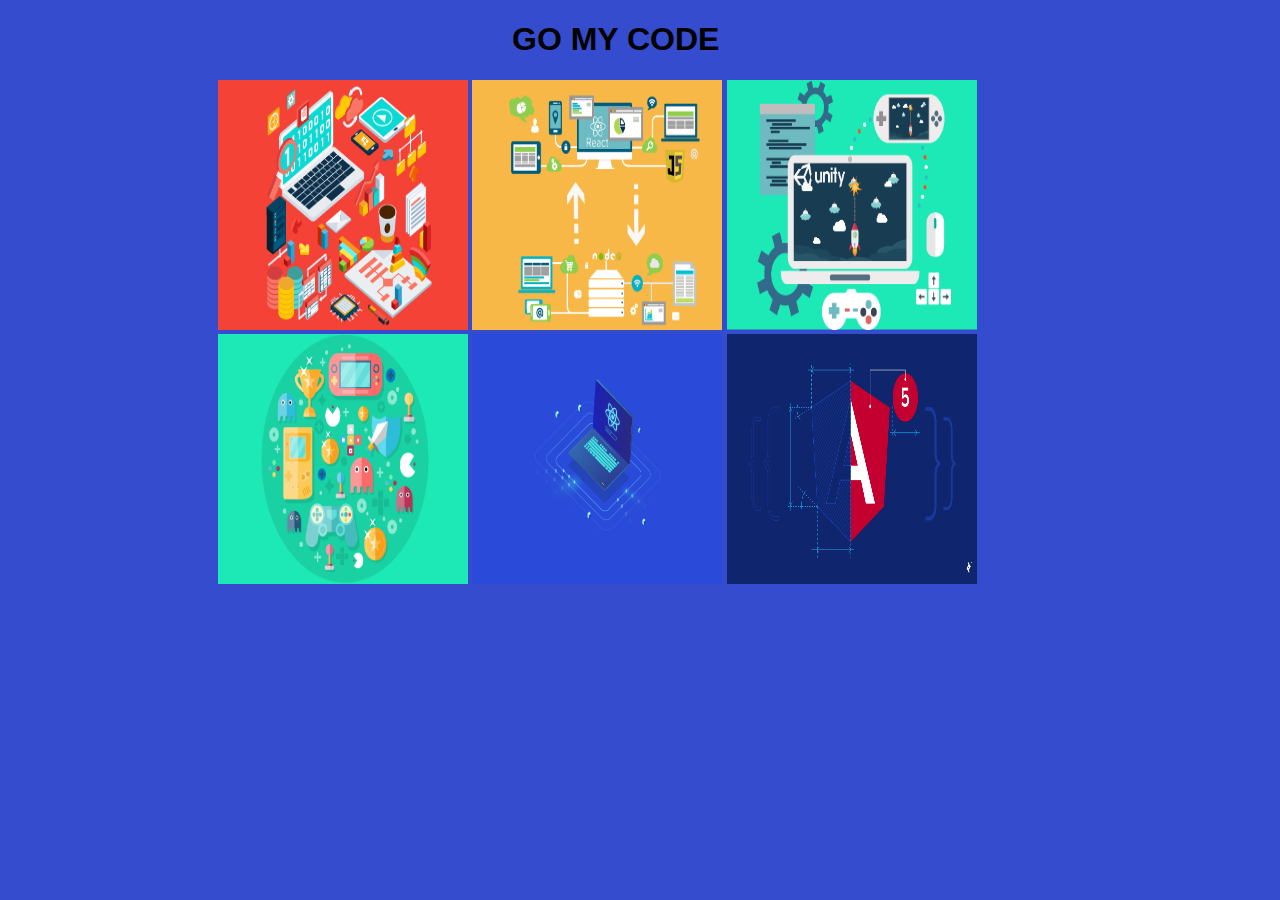
<file: check 5/index.html>
<!DOCTYPE html>
<html lang="en">

<head>
    <meta charset="UTF-8">
    <meta name="viewport" content="width=device-width, initial-scale=1.0">
    <meta http-equiv="X-UA-Compatible" content="ie=edge">
    <link rel="stylesheet" href="main.css">
    <script src="https://ajax.googleapis.com/ajax/libs/jquery/3.1.0/jquery.min.js"></script>
    <title>Document</title>
</head>

<body>
    <h1>GO MY CODE</h1>

    <div class="position">
        <div class="ligne">
        <img id="main" src="1.png" width="250" height="250" title="View More">
        <div id="child" class="deco">AI</div>
    </div>
        <div class="ligne">
        <img id="main1" src="2.png" width="250" height="250" title="View More">
        <div id="child1"  class="deco">Full Stuck JS</div>
    </div>
    <div class="ligne">
        <img id="main2" src="3.png" width="250" height="250" title="View More">
        <div id="child2"  class="deco">Game I</div>
        </div>
        <br>
        <div class="ligne">
            <img id="main3" src="4.png" width="250" height="250" title="View More">
            <div id="child3"  class="deco">Game II</div>
        </div>
        <div class="ligne"> 
        <img id="main4" src="5.png" width="250" height="250" title="View More">
        <div id="child4"  class="deco">Getting Started With React</div>
    </div>   
    <div class="ligne">  
        <img  id="main5" src="6.png" width="250" height="250" title="View More">
        <div id="child5"  class="deco">Introduction To Angular Rest</div>
    </div>     
    </div>
</body>
<script src="main.js"></script>

</html>
</file>
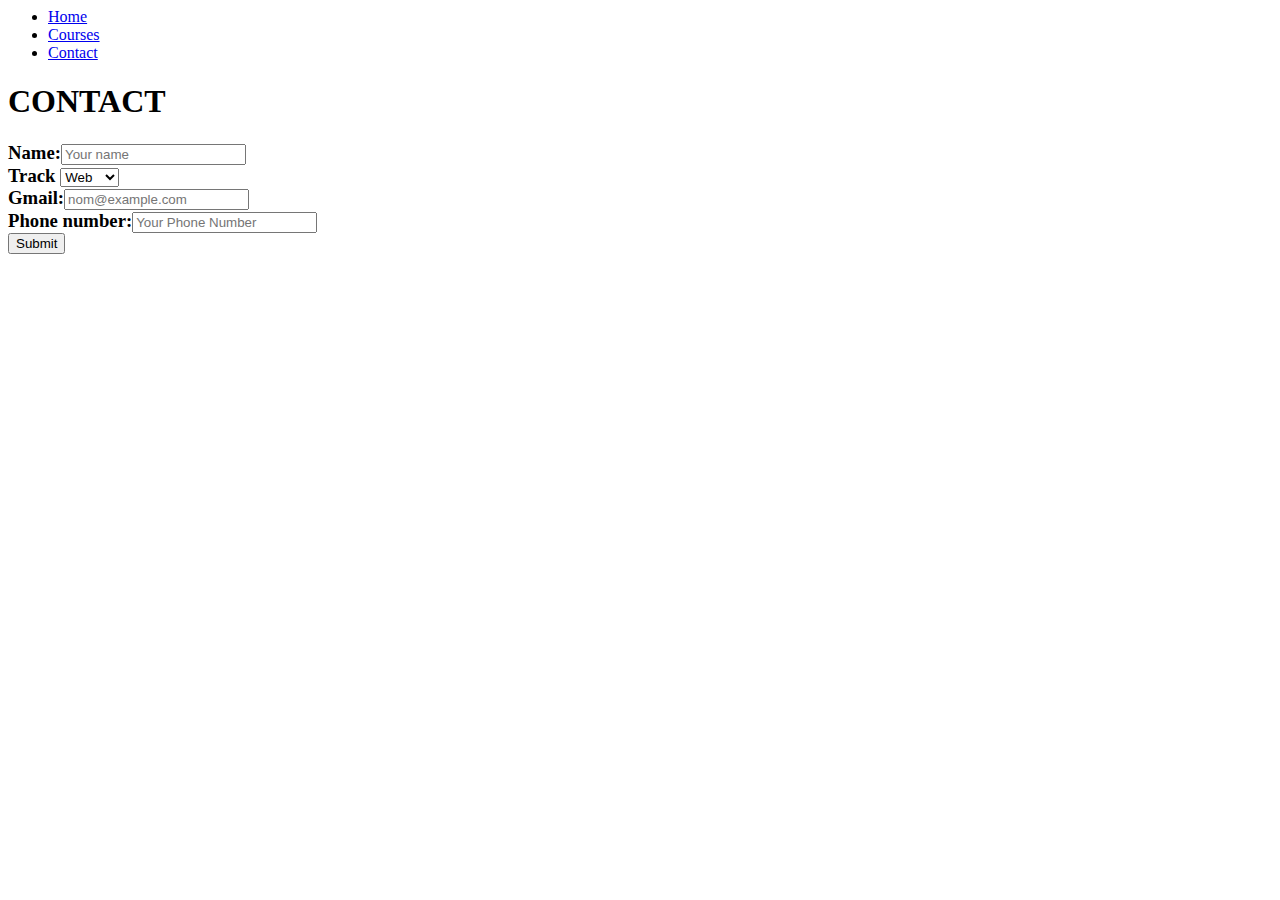
<file: contact.html>
<html>
<head><title>checkpoint 1</title></head>
<body>
    <ul>
        <li>
           <a href="home.html">Home</a>
        </li>
        <li><a href="courses.html">Courses</a>
        </li>
        <li><a href="contact.html">Contact</a>
        </li>
    </ul>
<h1><b> CONTACT</b></h1>
<h3>
    <label>
        Name:</label><input type="text" placeholder="Your name">
        <br>
    <form>
       <label> Track</label>
        <select>
            <option>Web</option>
            <option>IA</option>
            <option>Game</option>
        </select>
        <br>
        <label>
            Gmail:</label><input type="text" placeholder="nom@example.com">
            <br>
        <label>
            Phone number:</label><input type="text" placeholder="Your Phone Number">
            <br>
            <input type="submit" value="Submit">
    </form>
</h3>
</body>

</html>
</file>
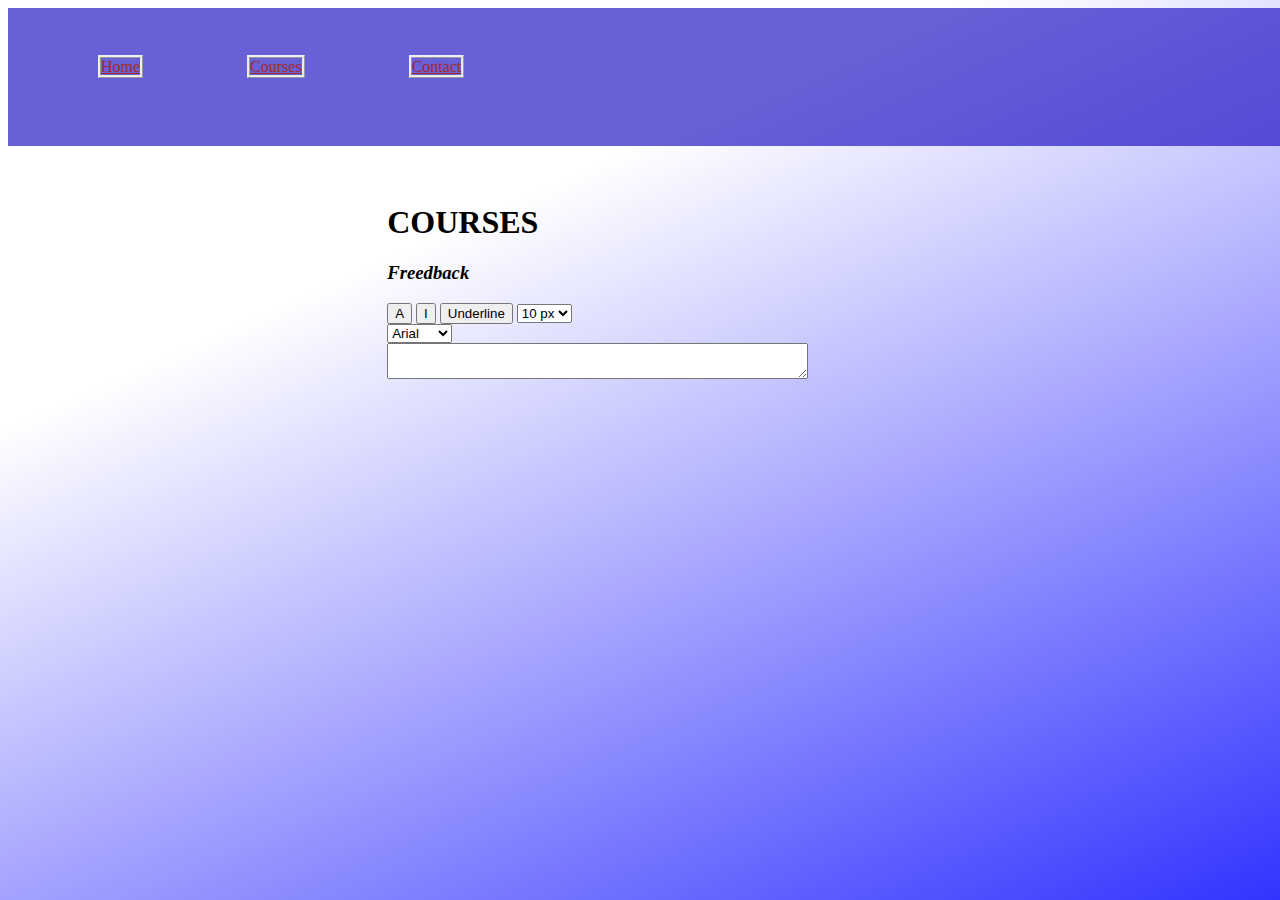
<file: courses.html>
<html>
    <head><title>courses</title>
        <link rel="stylesheet" href="style.1.css">
        <link rel="icon" href="https://encrypted-tbn0.gstatic.com/images?q=tbn:ANd9GcRBnRR5vsQGHplEZXeYhhhwE1nqb8rkSjF9LXtCrFojoqQUVyMQRQ">
        <link href="https://fonts.googleapis.com/css?family=Ubuntu&display=swap" rel="stylesheet">
        <link href="https://fonts.googleapis.com/css?family=Kalam&display=swap" rel="stylesheet">
    </head>
    <body>
            <ul class="divhead">
                    <li>
                       <a href="home.html">Home</a>
                    </li>
                    <li><a href="courses.html">Courses</a>
                    </li>
                    <li><a href="contact.html">Contact</a>
                    </li>
                </ul>
                <div>
        <h1  id="green"><b> COURSES</b></h1>
        <h3><b><i>Freedback</i></b></h3>
<form>
        <input  onclick="gras(event)"  type="submit" value="A">
        <input   onclick="italic(event)" type="submit" value="I">
        <input   onclick=" Changecolor(event)" type="submit" value="Underline">
        <select id="selection" onchange="size1()"> 
                <option value="10px">10 px</option>
                <option value="20px">20 px</option>  
                <option value="30px">30 px</option>
            </select>
            <select id="selection2" onchange="text()">
                    <option value="arial">Arial</option>
                    <option value="Ubuntu">Ubuntu</option>
                    <option value="Kalam">kalam</option>
                </select>
                <br>
       <textarea  id="textarea" cols="50" row="200"></textarea> 
</form>
</div>
    </body>
    <script src="main.js"></script>
</html>
</file>
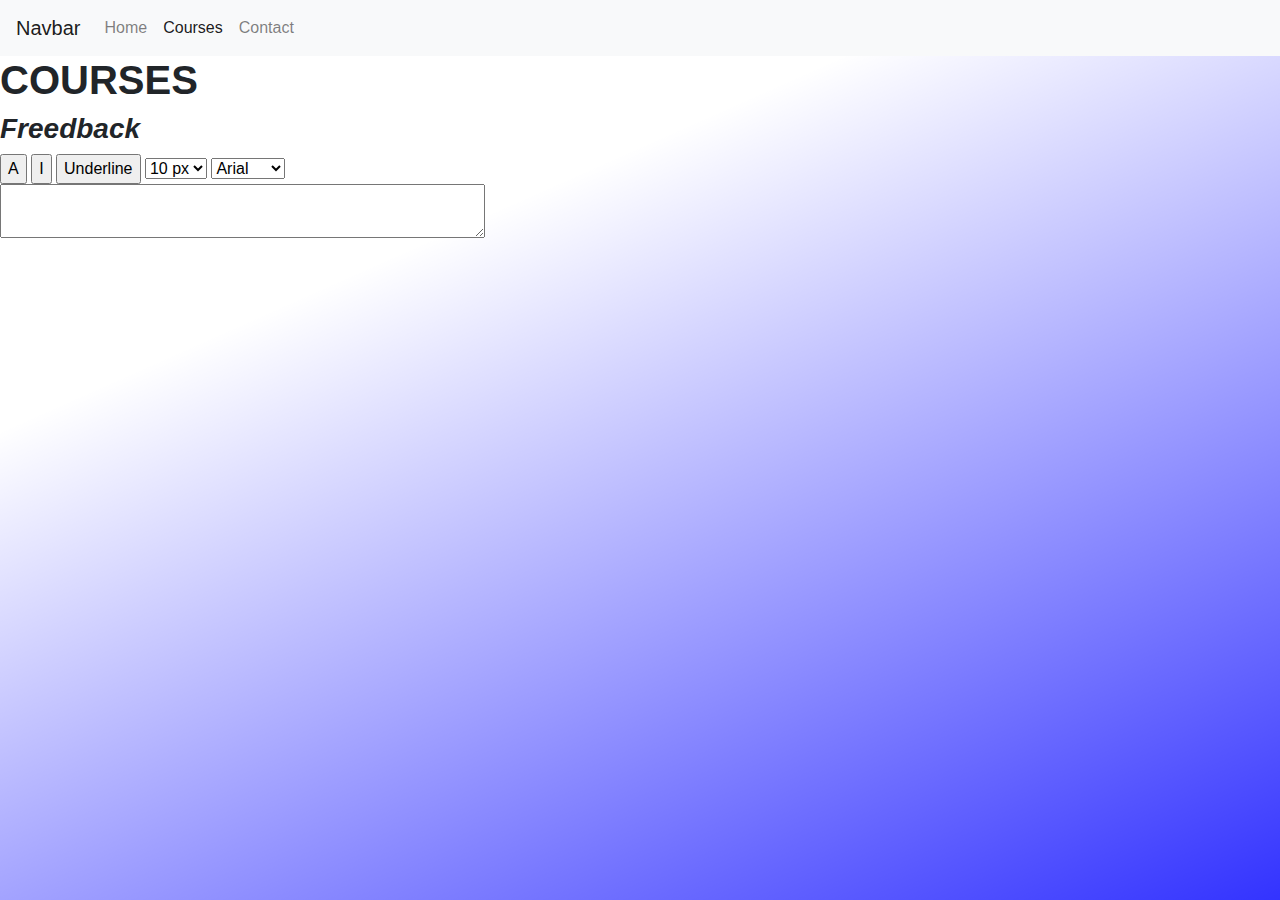
<file: check 6/courses.html>
<html>
    <head><title>courses</title>
        <link rel="stylesheet" href="style.1.css">
        <link rel="icon" href="https://encrypted-tbn0.gstatic.com/images?q=tbn:ANd9GcRBnRR5vsQGHplEZXeYhhhwE1nqb8rkSjF9LXtCrFojoqQUVyMQRQ">
        <link href="https://fonts.googleapis.com/css?family=Ubuntu&display=swap" rel="stylesheet">
        <link href="https://fonts.googleapis.com/css?family=Kalam&display=swap" rel="stylesheet">
        <link rel="icon" href="https://encrypted-tbn0.gstatic.com/images?q=tbn:ANd9GcRBnRR5vsQGHplEZXeYhhhwE1nqb8rkSjF9LXtCrFojoqQUVyMQRQ">
        <link rel="stylesheet" href="https://maxcdn.bootstrapcdn.com/bootstrap/4.0.0/css/bootstrap.min.css" integrity="sha384-Gn5384xqQ1aoWXA+058RXPxPg6fy4IWvTNh0E263XmFcJlSAwiGgFAW/dAiS6JXm" crossorigin="anonymous">
        <script src="https://ajax.googleapis.com/ajax/libs/jquery/3.4.1/jquery.min.js"></script>
        <script src="https://maxcdn.bootstrapcdn.com/bootstrap/4.0.0/js/bootstrap.min.js" integrity="sha384-JZR6Spejh4U02d8jOt6vLEHfe/JQGiRRSQQxSfFWpi1MquVdAyjUar5+76PVCmYl" crossorigin="anonymous"></script>
    <body>
            <nav class="navbar navbar-expand-lg navbar-light bg-light">
                    <a class="navbar-brand" href="#">Navbar</a>
                    <button class="navbar-toggler" type="button" data-toggle="collapse" data-target="#navbarNav" aria-controls="navbarNav" aria-expanded="false" aria-label="Toggle navigation">
                      <span class="navbar-toggler-icon"></span>
                    </button>
                    <div class="collapse navbar-collapse" id="navbarNav">
                      <ul class="navbar-nav">
                        <li class="nav-item">
                          <a class="nav-link" href="home.html">Home <span class="sr-only">(current)</span></a>
                        </li>
                        <li class="nav-item active">
                          <a class="nav-link" href="courses.html">Courses</a>
                        </li>
                        <li class="nav-item">
                          <a class="nav-link" href="contact.html">Contact</a>
                        </li>
                      </ul>
                    </div>
                  </nav>
                  
                  
        <h1  id="green"><b> COURSES</b></h1>
        <h3><b><i>Freedback</i></b></h3>
<form>
        <input  onclick="gras(event)"  type="submit" value="A">
        <input   onclick="italic(event)" type="submit" value="I">
        <input   onclick=" Changecolor(event)" type="submit" value="Underline">
        <select id="selection" onchange="size1()"> 
                <option value="10px">10 px</option>
                <option value="20px">20 px</option>  
                <option value="30px">30 px</option>
            </select>
            <select id="selection2" onchange="text()">
                    <option value="arial">Arial</option>
                    <option value="Ubuntu">Ubuntu</option>
                    <option value="Kalam">kalam</option>
                </select>
                <br>
       <textarea  id="textarea" cols="50" row="200"></textarea> 
</form>
</div>
    </body>
    <script src="main.js"></script>
</html>
</file>
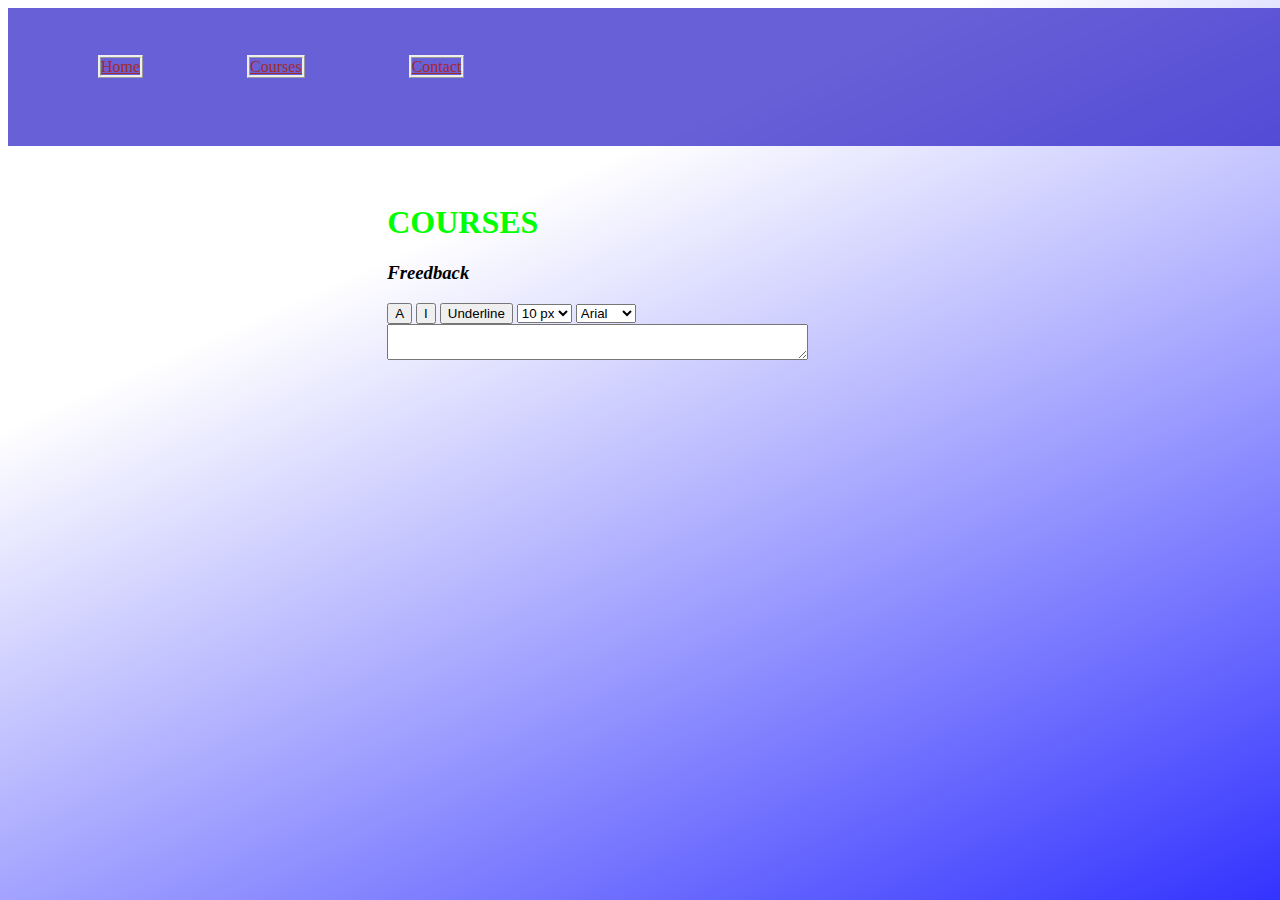
<file: checkpoint 2/courses.html>
<html>
    <head><title>courses</title>
        <link rel="stylesheet" href="style.1.css">
        <link rel="icon" href="https://encrypted-tbn0.gstatic.com/images?q=tbn:ANd9GcRBnRR5vsQGHplEZXeYhhhwE1nqb8rkSjF9LXtCrFojoqQUVyMQRQ">
</head>
    <body>
            <ul class="divhead">
                    <li>
                       <a href="home.html">Home</a>
                    </li>
                    <li><a href="courses.html">Courses</a>
                    </li>
                    <li><a href="contact.html">Contact</a>
                    </li>
                </ul>
                <div>
        <h1><b><span id="makeGreen">COURSES</span></b></h1>
        <h3><b><i>Freedback</i></b></h3>
<form>
        <input type="submit" value="A">
        <input type="submit" value="I">
        <input type="submit" value="Underline">
        <select>
                <option>10 px</option>
                <option>20 px</option>
                <option>30 px</option>
            </select>
            <select>
                    <option>Arial</option>
                    <option>Arial 2</option>
                    <option>Arial 3</option>
                </select>
                <br>
       <textarea cols="50" row="200"></textarea> 
</form>
</div>
    </body>
</html>
</file>
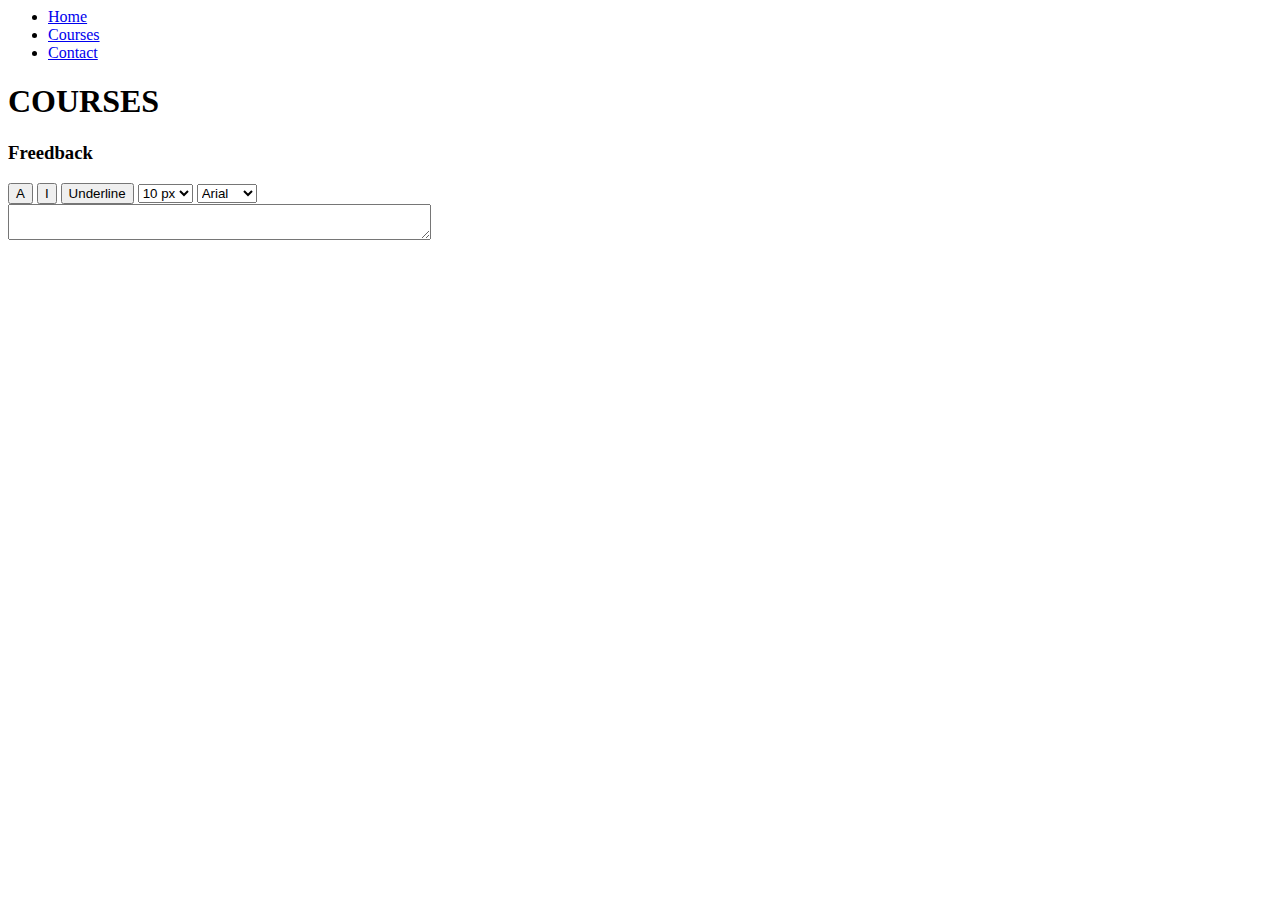
<file: checkpoint/courses.html>
<html>
    <head><title>courses</title></head>
    <body>
            <ul>
                    <li>
                       <a href="home.html">Home</a>
                    </li>
                    <li><a href="courses.html">Courses</a>
                    </li>
                    <li><a href="contact.html">Contact</a>
                    </li>
                </ul>
        <h1><b>COURSES</b></h1>
        <h3><b>Freedback</b></h3>
<form>
        <input type="submit" value="A">
        <input type="submit" value="I">
        <input type="submit" value="Underline">
        <select>
                <option>10 px</option>
                <option>20 px</option>
                <option>30 px</option>
            </select>
            <select>
                    <option>Arial</option>
                    <option>Arial 2</option>
                    <option>Arial 3</option>
                </select>
                <br>
       <textarea cols="50" row="200"></textarea> 
</form>
    </body>
</html>
</file>
<file: check 5/main.css>
body{
    margin:0px;
    background-color: rgb(53, 76, 206);
    font-family: 'Segoe UI', Tahoma, Geneva, Verdana, sans-serif;
}
.position{
   padding-left:17%;
}
h1{
    padding-left:40%;
}
#child{
    display:none;
    position:relative;
}
#child1{
    display:none;
    position:relative;
}
#child2{
    display:none;
    position:relative;
}
#child3{
    display:none;
    position:relative;
}
#child4{
    display:none;
    position:relative;
}
#child5{
    display:none;
    position:relative;
}

.ligne{
    display: inline-block;
}
.deco{
    margin-top:40px;
    font-style:bold;
    font-size: 30px;
    font-family: fantasy
}
</file>
<file: style.1.css>
body{
    background:linear-gradient(336deg, rgba(0,0,255,.8), rgba(0,0,255,0) 70.71%);
}
div{
    padding-top:20px;
    padding-bottom:30px;
    padding-left:30%;
    padding-right:50%;
    
   }
  
    
   #makeGreen{
       color:rgb(0, 255, 0);
   }

   a:hover{
    color: blue
}
a{
    color: brown;
    border-style: ridge;

}
.espace{
    padding-top:50px;
    padding-bottom:30px;
    padding-left:30%;
    padding-right:50%;
    
   }
   ul{
       padding-top:50px;
       
   }
   .divhead{

    width: 100%;
    background-color:rgba(13, 0, 190, 0.623);
    margin-left: 0%;
    margin-right: 20%;
    height:10%;
   }
   li{
    margin:50px;
    display:inline
   
   }
</file>
<file: check 6/style.1.css>
body{
    background:linear-gradient(336deg, rgba(0,0,255,.8), rgba(0,0,255,0) 70.71%);
}

  
    
   #makeGreen{
       color:rgb(0, 255, 0);
   }



.espace{
    padding-top:50px;
    padding-bottom:30px;
    padding-left:30%;
    padding-right:50%;
    
   }
 
   .divhead{

    width: 100%;
    background-color:rgba(13, 0, 190, 0.623);
    margin-left: 0%;
    margin-right: 20%;
    height:10%;
   }
</file>
<file: checkpoint 2/style.1.css>
body{
    background:linear-gradient(336deg, rgba(0,0,255,.8), rgba(0,0,255,0) 70.71%);
}
div{
    padding-top:20px;
    padding-bottom:30px;
    padding-left:30%;
    padding-right:50%;
    
   }
  
    
   #makeGreen{
       color:rgb(0, 255, 0);
   }

   a:hover{
    color: blue
}
a{
    color: brown;
    border-style: ridge;

}
.espace{
    padding-top:50px;
    padding-bottom:30px;
    padding-left:30%;
    padding-right:50%;
    
   }
   ul{
       padding-top:50px;
       
   }
   .divhead{

    width: 100%;
    background-color:rgba(13, 0, 190, 0.623);
    margin-left: 0%;
    margin-right: 20%;
    height:10%;
   }
   li{
    margin:50px;
    display:inline
   
   }
</file>
